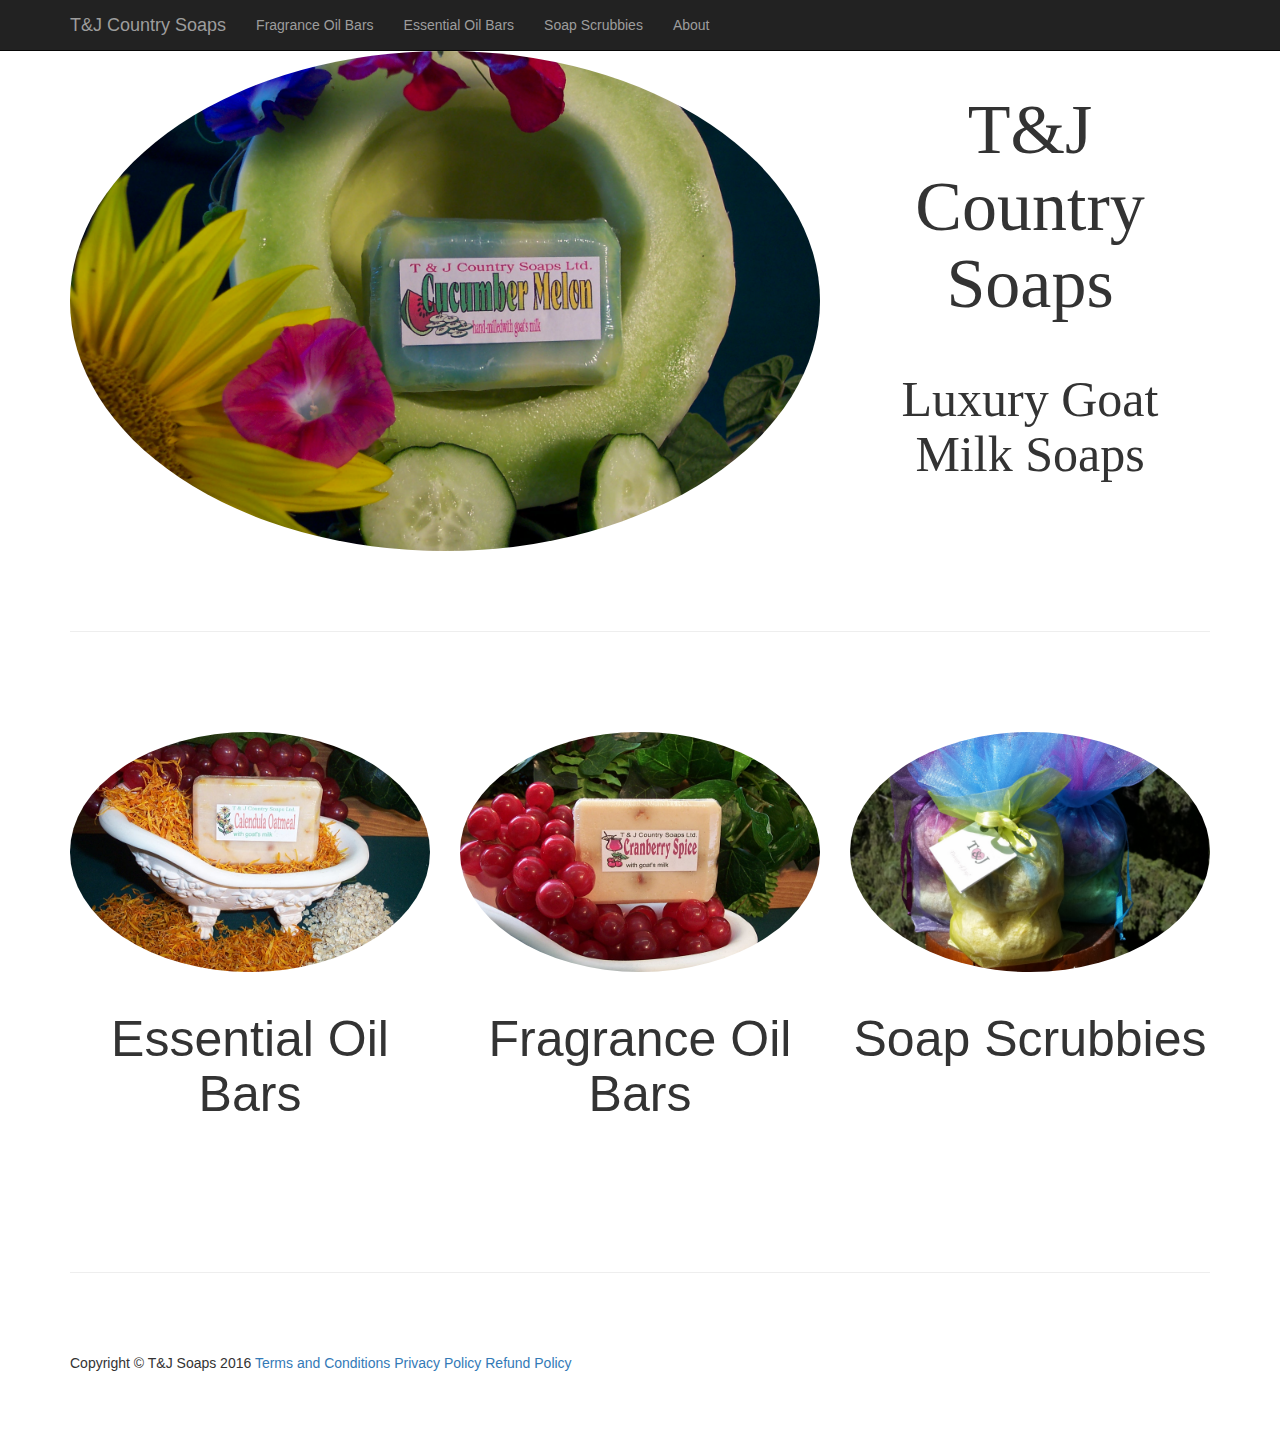
<file: index.html>
<!DOCTYPE html>
<html lang="en">
    <!-- 
        This page is modified from a template. Links to the LICENCE and README that came with the template:
        linkback: http://startbootstrap.com/template-overviews/one-page-wonder/
        Template LICENCE: tjsoaps.com/OnePageWonder/LICENSEforOnePageWonder
        Template README: tjsoaps.com/OnePageWonder/READMEforOnePageWonder.md
    -->
<head>

    
    <meta charset="utf-8">
    <meta http-equiv="X-UA-Compatible" content="IE=edge">
    <meta name="viewport" content="width=device-width, initial-scale=1">
    <meta name="description" content="A small business with that specializes in selling homemade, handcrafted goat's milk soap!">
    <meta name="author" content="T&J Country Soaps">
    <meta name="robots" content="index,follow">
    
    <title>T&amp;J Country Soaps</title>

    <!-- Bootstrap Core CSS -->
    <link href="css/bootstrap.min.css" rel="stylesheet">

    <!-- Custom CSS -->
    <link href="css/one-page-wonder.css" rel="stylesheet">

    <!-- HTML5 Shim and Respond.js IE8 support of HTML5 elements and media queries -->
    <!-- WARNING: Respond.js doesn't work if you view the page via file:// -->
    <!--[if lt IE 9]>
        <script src="https://oss.maxcdn.com/libs/html5shiv/3.7.0/html5shiv.js"></script>
        <script src="https://oss.maxcdn.com/libs/respond.js/1.4.2/respond.min.js"></script>
    <![endif]-->
    <style>
        .imageCenter
        {
            margin-left: auto;
            margin-right: auto;
        }
    </style>
</head>

<body>

    <!-- Navigation -->
    <nav class="navbar navbar-inverse navbar-fixed-top" role="navigation">
        <div class="container">
            <!-- Brand and toggle get grouped for better mobile display -->
            <div class="navbar-header">
                <button type="button" class="navbar-toggle" data-toggle="collapse" data-target="#bs-example-navbar-collapse-1">
                    <span class="sr-only">Toggle navigation</span>
                    <span class="icon-bar"></span>
                    <span class="icon-bar"></span>
                    <span class="icon-bar"></span>
                </button>
                <a class="navbar-brand" href=".">T&J Country Soaps</a>
            </div>
            <!-- Collect the nav links, forms, and other content for toggling -->
            <div class="collapse navbar-collapse" id="bs-example-navbar-collapse-1">
                <ul class="nav navbar-nav">

                    <li>
                        <a href="fragranceoilbars.html">Fragrance Oil Bars</a>
                    </li>
                    <li>
                        <a href="essentialoilbars.html">Essential Oil Bars</a>
                    </li>
                    <li>
                        <a href="scrubbies.html">Soap Scrubbies</a>
                    </li>
                    <li>
                        <a href="about.html">About</a>
                    </li>
                </ul>
            </div>
            <!-- /.navbar-collapse -->
        </div>
        <!-- /.container -->
    </nav>
    
    <!-- Full Width Image Header -->
    <header class="header-image">
        
    </header>
    
    


    <!-- Page Content -->
    <div class="container">

        <div class="row">
        <div class="col-md-4">
                
        </div>
        </div>
        
        <div class="row">
            <div class="col-md-8">
                <img class="img-circle featurette-image img-responsive pull-left mainScreen" src="img/CucumberMelon1.JPG">
            </div>
            
            <div class="col-md-4">
                <br>
                <h1 id="tjcountrysoapstitle" class="coolfont text-center featurette-heading">T&amp;J Country Soaps</h1>
                <br>
                <h2 id="thingsofjoytitle" class="coolfont text-center featurette-heading">
                Luxury Goat Milk Soaps</h2>
            </div>
            
        </div>
      

        <hr class="featurette-divider">

        <div class="row">
            <div class="col-md-4" id="essentialOilBars">
                <br>
                <img class="featurette-image img-circle img-responsive pull-center imageCenter" src="img/CalendulaOatmeal.jpg">
                <br>
                <h2 class="text-center featurette-heading bottom">Essential Oil Bars
                </h2><br><br><br>
            </div>
            
            <div class="col-md-4" id="fragranceOilBars">
                <br>
                <img class="featurette-image img-circle img-responsive pull-center imageCenter" src="img/CranberrySpice.jpg">
                <br>
                <h2 class="text-center featurette-heading bottom">Fragrance Oil Bars
                </h2><br><br><br>
            </div>
            
            <div class="col-md-4" id="soapScrubbies">
                <br>
                <img class="featurette-image img-circle img-responsive pull-center imageCenter" src="img/ScrubbiesChangeSize.jpg">
                <br>
                <h2 class="text-center featurette-heading bottom">Soap Scrubbies
                </h2><br><br><br>
            </div>
        </div>
        

        
        <hr class="featurette-divider">

        <!-- Footer -->
        <footer>
            <div class="row">
                <div class="col-lg-12">
                    <p>
                        Copyright &copy; T&ampJ Soaps 2016 
                        <a href="termsandconditions.html">Terms and Conditions</a> 
                        <a href="privacypolicy.html">Privacy Policy</a>
                        <a href="returnpolicy.html">Refund Policy</a>
                    </p> 
                </div>
            </div>
        </footer>


    </div>
    <!-- /.container -->

    <!-- jQuery -->
    <script src="js/jquery.js"></script>

    <!-- Bootstrap Core JavaScript -->
    <script src="js/bootstrap.min.js"></script>

    <script type="text/javascript">
        var isTouch;
        
        try
        {
            document.createEvent('TouchEvent');
            isTouch = true;
        } catch(err) {
            isTouch = false;
        }
            
        $(document).ready(function() {
            $('#soapScrubbies')
                .click(function() {
                    location.href='scrubbies.html';
                })
                .mouseover(function() {
                    if(!isTouch)
                        this.style.borderStyle = 'solid';
                })
                .mouseout(function() {
                    this.style.borderStyle = 'none';
                });
            $('#fragranceOilBars')
                .click(function() {
                    location.href='fragranceoilbars.html';
                })
                .mouseover(function() {
                    if(!isTouch)
                        this.style.borderStyle = 'solid';
                })
                .mouseout(function() {
                    this.style.borderStyle = 'none';
                });
            $('#essentialOilBars')
                .click(function() {
                    location.href='essentialoilbars.html';
                })
                .mouseover(function() {
                    if(!isTouch)
                        this.style.borderStyle = 'solid';
                })
                .mouseout(function() {
                    this.style.borderStyle = 'none';
                });
        });
        
    </script>
    
    <style>
        .mainScreen
        {
            //border-radius: 0px 0px 20px 20px;
        }
        .coolfont
        {
            font-family: monospace;
        }
        h1.coolfont
        {
            font-size: 70px;
        }
        #tjcountrysoapstitle
        {
            font-family: Consolas;
        }
        #thingsofjoytitle
        {
            font-family: Consolas;
        }
    </style>
</body>

</html>
</file>
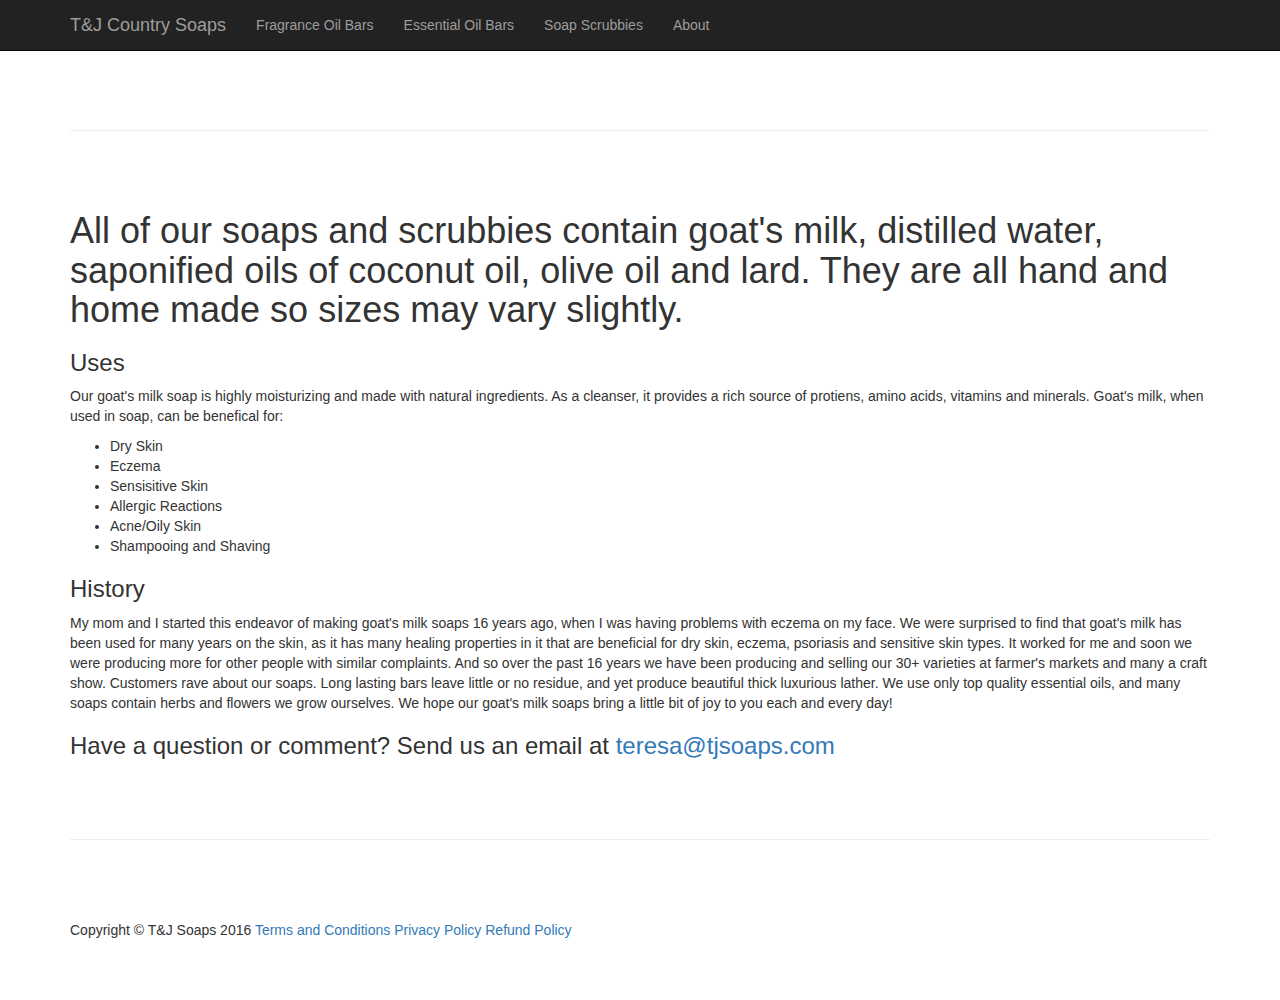
<file: about.html>
<!DOCTYPE html>
<html lang="en">
    <!-- 
        This page is modified from a template. Links to the LICENCE and README that came with the template:
        linkback: http://startbootstrap.com/template-overviews/one-page-wonder/
        Template LICENCE: tjsoaps.com/OnePageWonder/LICENSEforOnePageWonder
        Template README: tjsoaps.com/OnePageWonder/READMEforOnePageWonder.md
    -->
<head>

    <meta charset="utf-8">
    <meta http-equiv="X-UA-Compatible" content="IE=edge">
    <meta name="viewport" content="width=device-width, initial-scale=1">
    <meta name="description" content="A small business with that specializes in selling homemade, handcrafted goat's milk soap!">
    <meta name="author" content="T&J Country Soaps">
    <meta name="robots" content="index,follow">

    <title>T&ampJ Country Soaps</title>

    <!-- Bootstrap Core CSS -->
    <link href="css/bootstrap.min.css" rel="stylesheet">

    <!-- Custom CSS -->
    <link href="css/one-page-wonder.css" rel="stylesheet">

    <!-- HTML5 Shim and Respond.js IE8 support of HTML5 elements and media queries -->
    <!-- WARNING: Respond.js doesn't work if you view the page via file:// -->
    <!--[if lt IE 9]>
        <script src="https://oss.maxcdn.com/libs/html5shiv/3.7.0/html5shiv.js"></script>
        <script src="https://oss.maxcdn.com/libs/respond.js/1.4.2/respond.min.js"></script>
    <![endif]-->

</head>

<body>

    <!-- Navigation -->
    <nav class="navbar navbar-inverse navbar-fixed-top" role="navigation">
        <div class="container">
            <!-- Brand and toggle get grouped for better mobile display -->
            <div class="navbar-header">
                <button type="button" class="navbar-toggle" data-toggle="collapse" data-target="#bs-example-navbar-collapse-1">
                    <span class="sr-only">Toggle navigation</span>
                    <span class="icon-bar"></span>
                    <span class="icon-bar"></span>
                    <span class="icon-bar"></span>
                </button>
                <a class="navbar-brand" href=".">T&J Country Soaps</a>
            </div>
            <!-- Collect the nav links, forms, and other content for toggling -->
            <div class="collapse navbar-collapse" id="bs-example-navbar-collapse-1">
                <ul class="nav navbar-nav">

                    <li>
                        <a href="fragranceoilbars.html">Fragrance Oil Bars</a>
                    </li>
                    <li>
                        <a href="essentialoilbars.html">Essential Oil Bars</a>
                    </li>
                    <li>
                        <a href="scrubbies.html">Soap Scrubbies</a>
                    </li>
                    <li>
                        <a href="about.html">About</a>
                    </li>
                </ul>
            </div>
            <!-- /.navbar-collapse -->
        </div>
        <!-- /.container -->
    </nav>
    

    <!-- Page Content -->
    <div class="container">

        
        <hr class="featurette-divider">
        <h1>All of our soaps and scrubbies contain goat's milk, distilled water, saponified oils of coconut oil, olive oil and lard. They are all hand and home made so sizes may vary slightly.</h1><p></p>
        
        <h3>Uses</h3>
        <p>Our goat's milk soap is highly moisturizing and made with natural ingredients. As a cleanser, it provides a rich source of protiens, amino acids, vitamins and minerals. Goat's milk, when used in soap, can be benefical for:</p>
            <ul>
                <li>Dry Skin</li>
                <li>Eczema</li>
                <li>Sensisitive Skin</li>
                <li>Allergic Reactions</li>
                <li>Acne/Oily Skin</li>
                <li>Shampooing and Shaving</li>
            </ul>
        <h3>History</h3>
        <p>
            My mom and I started this endeavor of making goat's milk soaps 16 years ago, when I was having problems with eczema on my face. We were surprised to find that goat's milk has been used for many years on the skin, as it has many healing properties in it that are  beneficial for dry skin, eczema, psoriasis and sensitive skin types. It worked for me and soon we were producing more for other people with similar complaints. And so over the past 16 years we have been producing and selling our 30+ varieties at farmer's markets and many a craft show. Customers rave about our soaps. Long lasting bars leave little or no residue, and yet produce beautiful thick luxurious lather. We use only top quality essential oils, and many soaps contain herbs and flowers we grow ourselves. We hope our goat's milk soaps bring a little bit of joy to you each and every day!
        </p>
        
        <h3>Have a question or comment? Send us an email at <a href="mailto:teresa@tjsoaps.com">teresa@tjsoaps.com</a></h3>

        <hr class="featurette-divider">

        <!-- Footer -->
        <footer>
            <div class="row">
                <div class="col-lg-12">
                    <p>
                        Copyright &copy; T&ampJ Soaps 2016 
                        <a href="termsandconditions.html">Terms and Conditions</a> 
                        <a href="privacypolicy.html">Privacy Policy</a>
                        <a href="returnpolicy.html">Refund Policy</a>
                    </p> 
                </div>
            </div>
        </footer>


    </div>
    <!-- /.container -->

    <!-- jQuery -->
    <script src="js/jquery.js"></script>

    <!-- Bootstrap Core JavaScript -->
    <script src="js/bootstrap.min.js"></script>

</body>

</html>
</file>
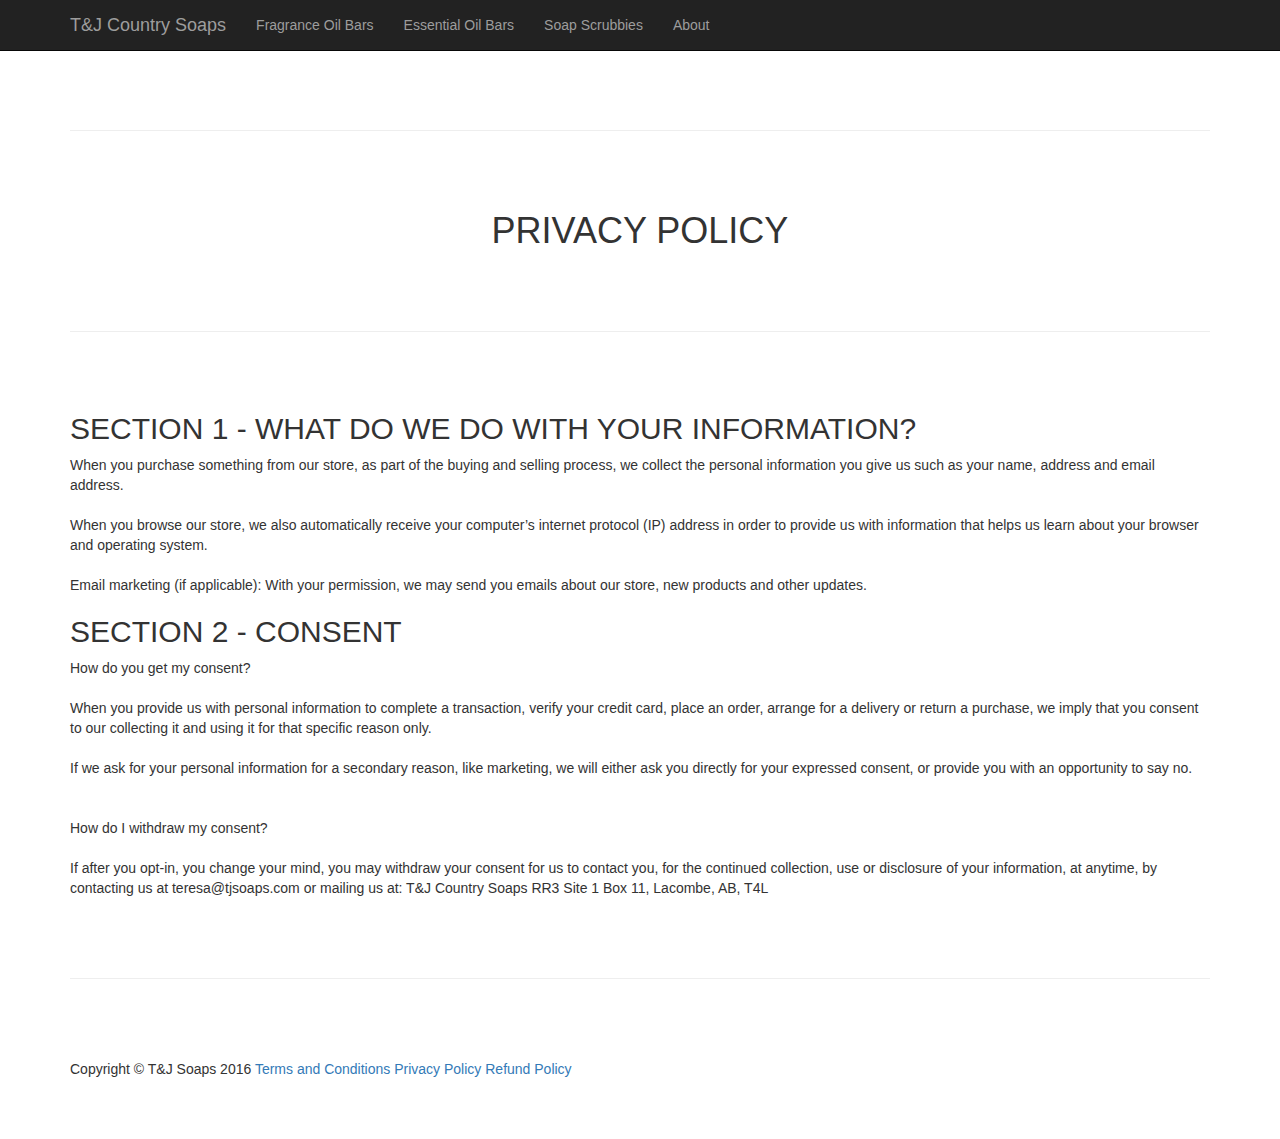
<file: privacypolicy.html>
<!DOCTYPE html>
<html lang="en">
    <!-- 
        This page is modified from a template. Links to the LICENCE and README that came with the template:
        linkback: http://startbootstrap.com/template-overviews/one-page-wonder/
        Template LICENCE: tjsoaps.com/OnePageWonder/LICENSEforOnePageWonder
        Template README: tjsoaps.com/OnePageWonder/READMEforOnePageWonder.md
    -->
<head>

    
    <meta charset="utf-8">
    <meta http-equiv="X-UA-Compatible" content="IE=edge">
    <meta name="viewport" content="width=device-width, initial-scale=1">
    <meta name="description" content="A small business with that specializes in selling homemade, handcrafted goat's milk soap!">
    <meta name="author" content="T&J Country Soaps">
    <meta name="robots" content="index,follow">

    <title>T&amp;J Country Soaps</title>

    <!-- Bootstrap Core CSS -->
    <link href="css/bootstrap.min.css" rel="stylesheet">

    <!-- Custom CSS -->
    <link href="css/one-page-wonder.css" rel="stylesheet">

    <!-- HTML5 Shim and Respond.js IE8 support of HTML5 elements and media queries -->
    <!-- WARNING: Respond.js doesn't work if you view the page via file:// -->
    <!--[if lt IE 9]>
        <script src="https://oss.maxcdn.com/libs/html5shiv/3.7.0/html5shiv.js"></script>
        <script src="https://oss.maxcdn.com/libs/respond.js/1.4.2/respond.min.js"></script>
    <![endif]-->
    <style>
        .imageCenter
        {
            margin-left: auto;
            margin-right: auto;
        }
    </style>
</head>

<body>

    <!-- Navigation -->
    <nav class="navbar navbar-inverse navbar-fixed-top" role="navigation">
        <div class="container">
            <!-- Brand and toggle get grouped for better mobile display -->
            <div class="navbar-header">
                <button type="button" class="navbar-toggle" data-toggle="collapse" data-target="#bs-example-navbar-collapse-1">
                    <span class="sr-only">Toggle navigation</span>
                    <span class="icon-bar"></span>
                    <span class="icon-bar"></span>
                    <span class="icon-bar"></span>
                </button>
                <a class="navbar-brand" href=".">T&J Country Soaps</a>
            </div>
            <!-- Collect the nav links, forms, and other content for toggling -->
            <div class="collapse navbar-collapse" id="bs-example-navbar-collapse-1">
                <ul class="nav navbar-nav">

                    <li>
                        <a href="fragranceoilbars.html">Fragrance Oil Bars</a>
                    </li>
                    <li>
                        <a href="essentialoilbars.html">Essential Oil Bars</a>
                    </li>
                    <li>
                        <a href="scrubbies.html">Soap Scrubbies</a>
                    </li>
                    <li>
                        <a href="about.html">About</a>
                    </li>
                </ul>
            </div>
            <!-- /.navbar-collapse -->
        </div>
        <!-- /.container -->
    </nav>
    
    
    <!-- Page Content -->
    <div class="container">
        <hr class="featurette-divider">
        <h1 class="text-center">PRIVACY POLICY</h1>

        <hr class="featurette-divider">
        <h2>SECTION 1 - WHAT DO WE DO WITH YOUR INFORMATION?</h2>
        When you purchase something from our store, as part of the buying and selling process, we collect the personal information you give us such as your name, address and email address.
        <br>
        <br>When you browse our store, we also automatically receive your computer’s internet protocol (IP) address in order to provide us with information that helps us learn about your browser and operating system.
        <br>
        <br>Email marketing (if applicable): With your permission, we may send you emails about our store, new products and other updates.
        <br>
        <h2>SECTION 2 - CONSENT</h2>
        How do you get my consent?
        <br>
        <br>When you provide us with personal information to complete a transaction, verify your credit card, place an order, arrange for a delivery or return a purchase, we imply that you consent to our collecting it and using it for that specific reason only.
        <br>
        <br>If we ask for your personal information for a secondary reason, like marketing, we will either ask you directly for your expressed consent, or provide you with an opportunity to say no.
        <br>
        <br>
        <br>How do I withdraw my consent?
        <br>
        <br>If after you opt-in, you change your mind, you may withdraw your consent for us to contact you, for the continued collection, use or disclosure of your information, at anytime, by contacting us at teresa@tjsoaps.com or mailing us at: T&J Country Soaps RR3 Site 1 Box 11, Lacombe, AB, T4L

        <hr class="featurette-divider">

        <!-- Footer -->
        <footer>
            <div class="row">
                <div class="col-lg-12">
                    <p>
                        Copyright &copy; T&ampJ Soaps 2016 
                        <a href="termsandconditions.html">Terms and Conditions</a> 
                        <a href="privacypolicy.html">Privacy Policy</a>
                        <a href="returnpolicy.html">Refund Policy</a>
                    </p> 
                </div>
            </div>
        </footer>


    </div>
    <!-- /.container -->
        
</body>

</html>
</file>
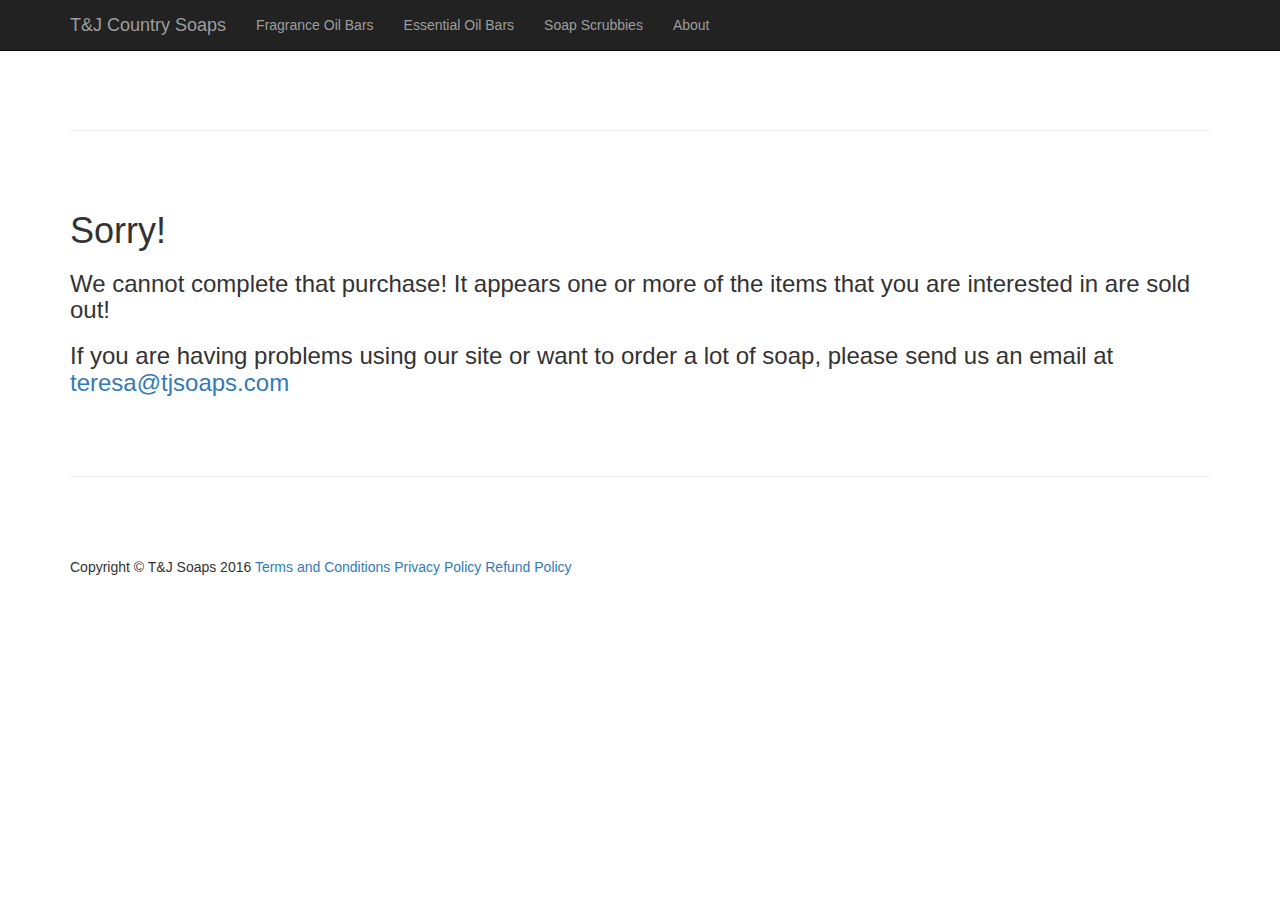
<file: sorry.html>
<!DOCTYPE html>
<html lang="en">
    <!-- 
        This page is modified from a template. Links to the LICENCE and README that came with the template:
        linkback: http://startbootstrap.com/template-overviews/one-page-wonder/
        Template LICENCE: tjsoaps.com/OnePageWonder/LICENSEforOnePageWonder
        Template README: tjsoaps.com/OnePageWonder/READMEforOnePageWonder.md
    -->
<head>

    <meta charset="utf-8">
    <meta http-equiv="X-UA-Compatible" content="IE=edge">
    <meta name="viewport" content="width=device-width, initial-scale=1">
    <meta name="description" content="A small business with that specializes in selling homemade, handcrafted goat's milk soap!">
    <meta name="author" content="T&J Country Soaps">
    <meta name="robots" content="index,follow">

    <title>T&ampJ Country Soaps</title>

    <!-- Bootstrap Core CSS -->
    <link href="css/bootstrap.min.css" rel="stylesheet">

    <!-- Custom CSS -->
    <link href="css/one-page-wonder.css" rel="stylesheet">

    <!-- HTML5 Shim and Respond.js IE8 support of HTML5 elements and media queries -->
    <!-- WARNING: Respond.js doesn't work if you view the page via file:// -->
    <!--[if lt IE 9]>
        <script src="https://oss.maxcdn.com/libs/html5shiv/3.7.0/html5shiv.js"></script>
        <script src="https://oss.maxcdn.com/libs/respond.js/1.4.2/respond.min.js"></script>
    <![endif]-->

</head>

<body>

    <!-- Navigation -->
    <nav class="navbar navbar-inverse navbar-fixed-top" role="navigation">
        <div class="container">
            <!-- Brand and toggle get grouped for better mobile display -->
            <div class="navbar-header">
                <button type="button" class="navbar-toggle" data-toggle="collapse" data-target="#bs-example-navbar-collapse-1">
                    <span class="sr-only">Toggle navigation</span>
                    <span class="icon-bar"></span>
                    <span class="icon-bar"></span>
                    <span class="icon-bar"></span>
                </button>
                <a class="navbar-brand" href=".">T&J Country Soaps</a>
            </div>
            <!-- Collect the nav links, forms, and other content for toggling -->
            <div class="collapse navbar-collapse" id="bs-example-navbar-collapse-1">
                <ul class="nav navbar-nav">

                    <li>
                        <a href="fragranceoilbars.html">Fragrance Oil Bars</a>
                    </li>
                    <li>
                        <a href="essentialoilbars.html">Essential Oil Bars</a>
                    </li>
                    <li>
                        <a href="scrubbies.html">Soap Scrubbies</a>
                    </li>
                    <li>
                        <a href="about.html">About</a>
                    </li>
                </ul>
            </div>
            <!-- /.navbar-collapse -->
        </div>
        <!-- /.container -->
    </nav>
    

    <!-- Page Content -->
    <div class="container">

        
        <hr class="featurette-divider">
        <h1>Sorry!</h1>
        <h3>We cannot complete that purchase! It appears one or more of the items that you are interested in are sold out!</h3>

        <h3>If you are having problems using our site or want to order a lot of soap, please send us an email at <a href="mailto:teresa@tjsoaps.com">teresa@tjsoaps.com</a></h3>

        <hr class="featurette-divider">

        <!-- Footer -->
        <footer>
            <div class="row">
                <div class="col-lg-12">
                    <p>
                        Copyright &copy; T&ampJ Soaps 2016 
                        <a href="termsandconditions.html">Terms and Conditions</a> 
                        <a href="privacypolicy.html">Privacy Policy</a>
                        <a href="returnpolicy.html">Refund Policy</a>
                    </p> 
                </div>
            </div>
        </footer>

    </div>
    <!-- /.container -->

    <!-- jQuery -->
    <script src="js/jquery.js"></script>

    <!-- Bootstrap Core JavaScript -->
    <script src="js/bootstrap.min.js"></script>

</body>

</html>
</file>
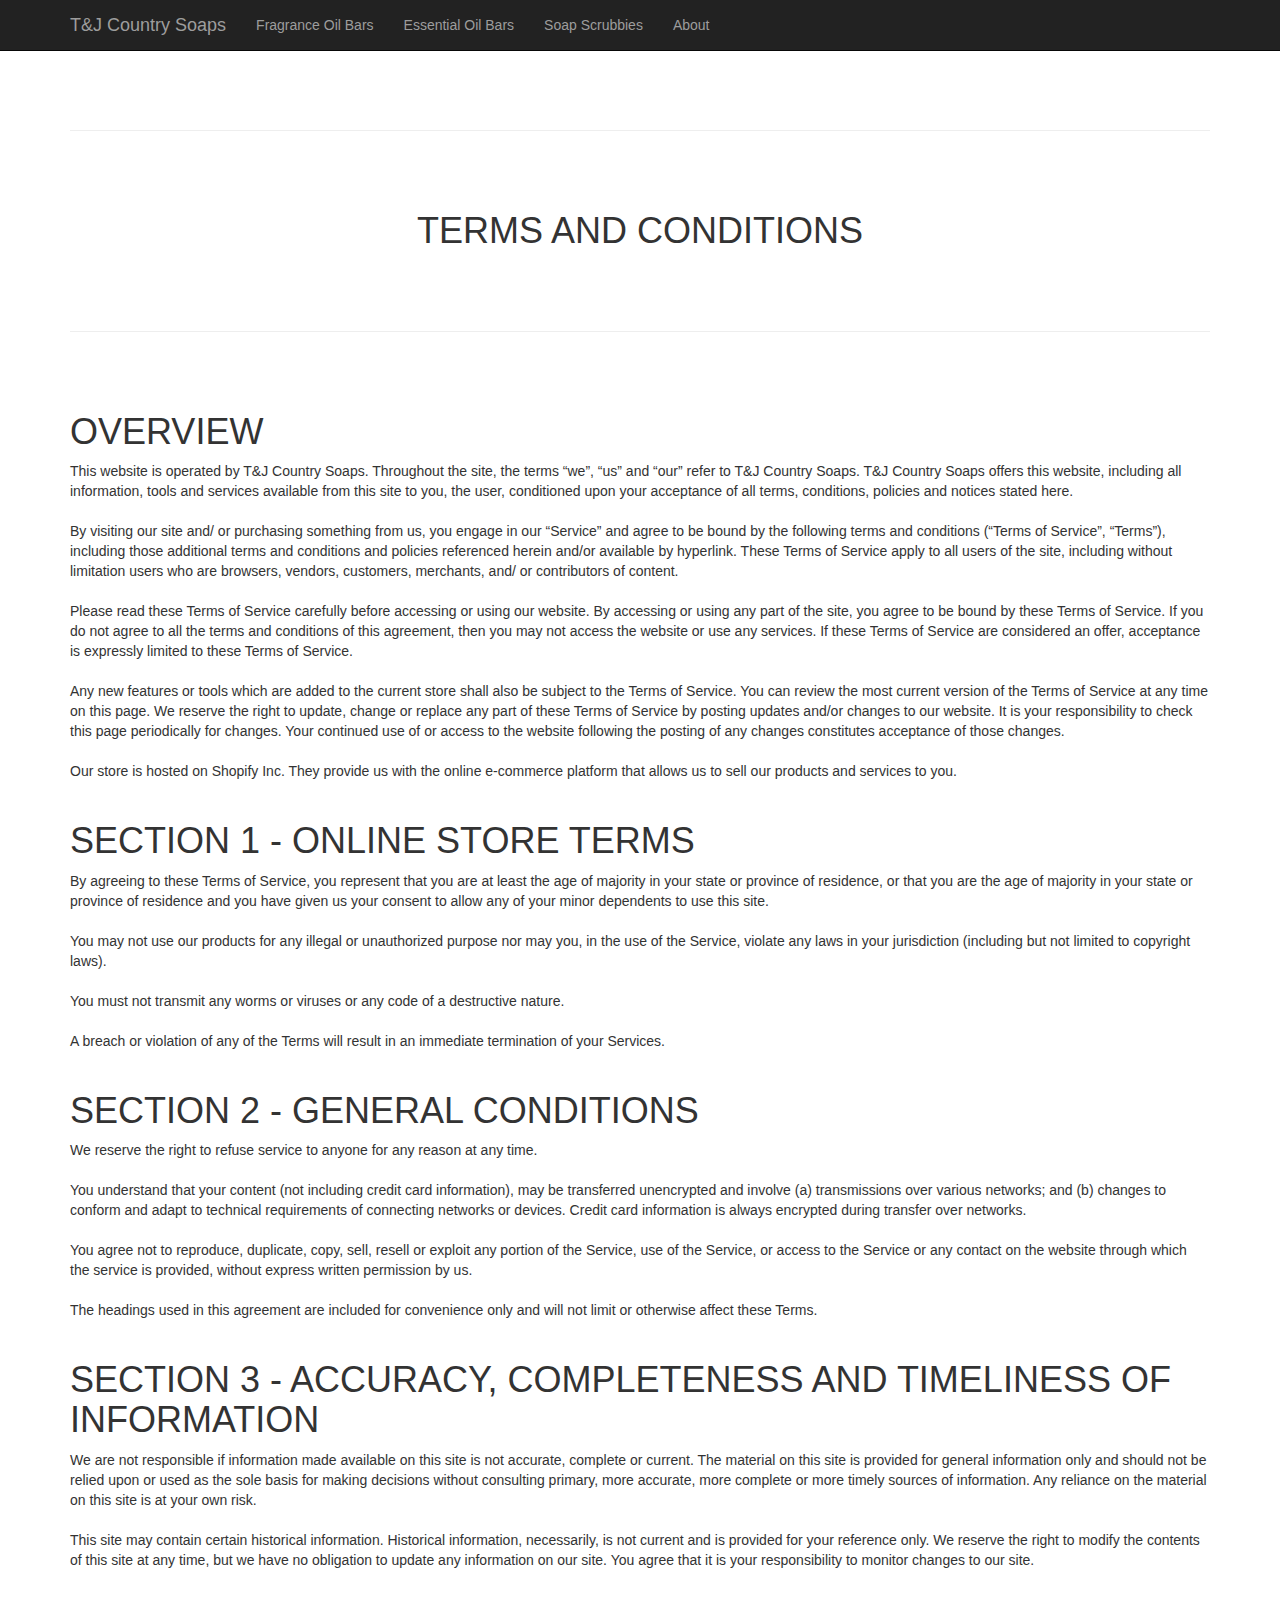
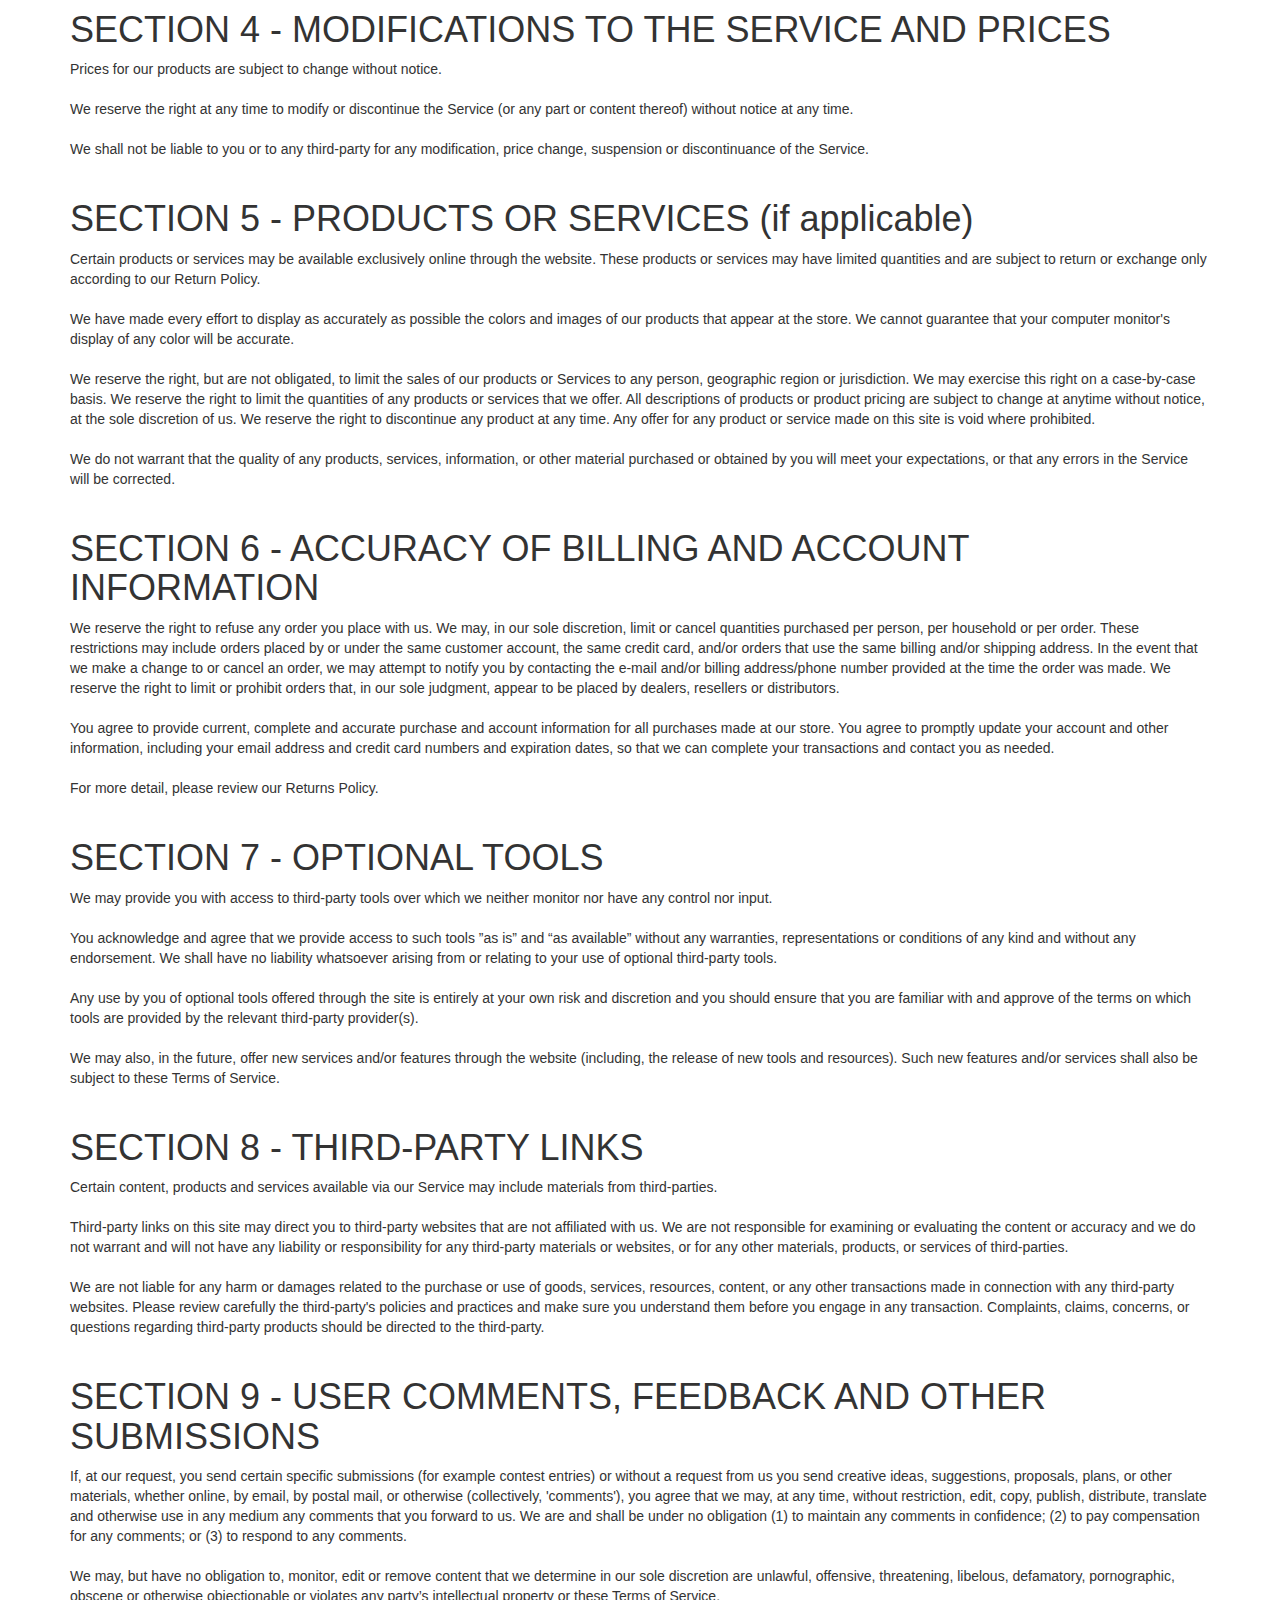
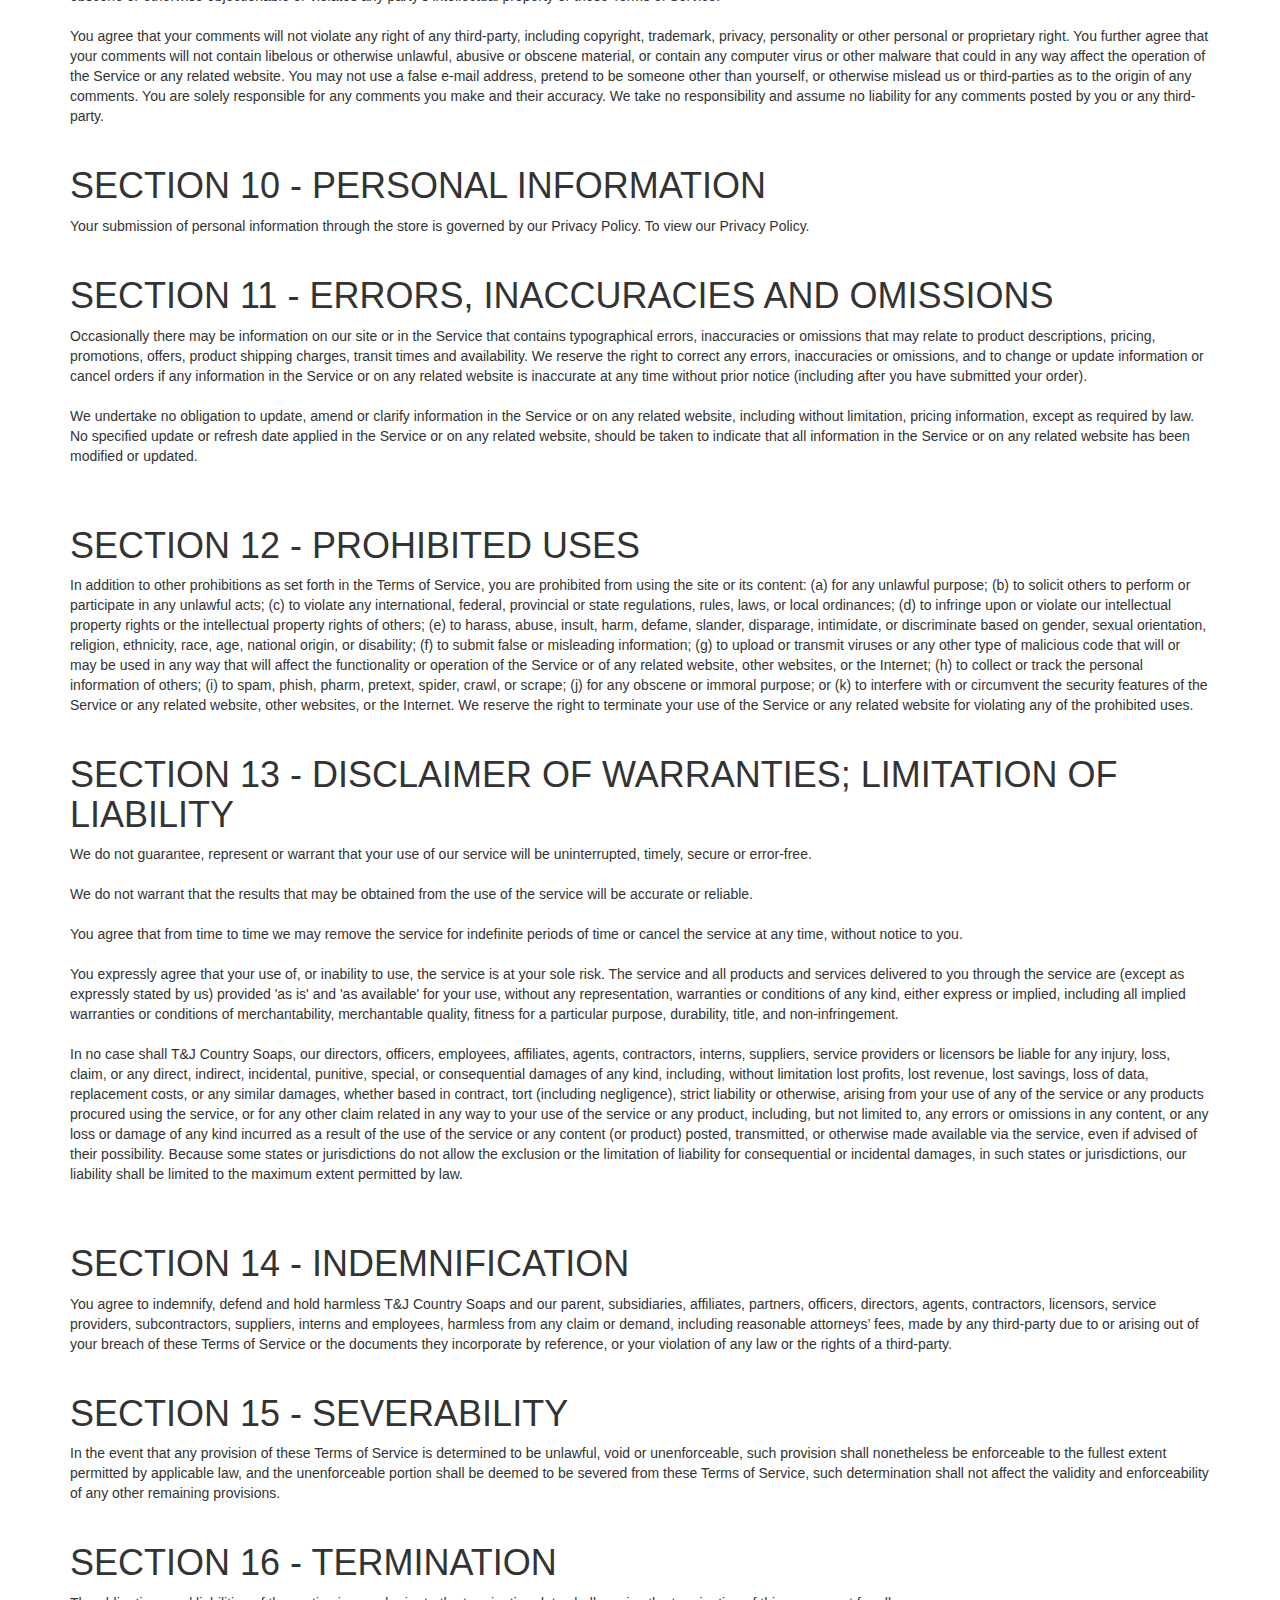
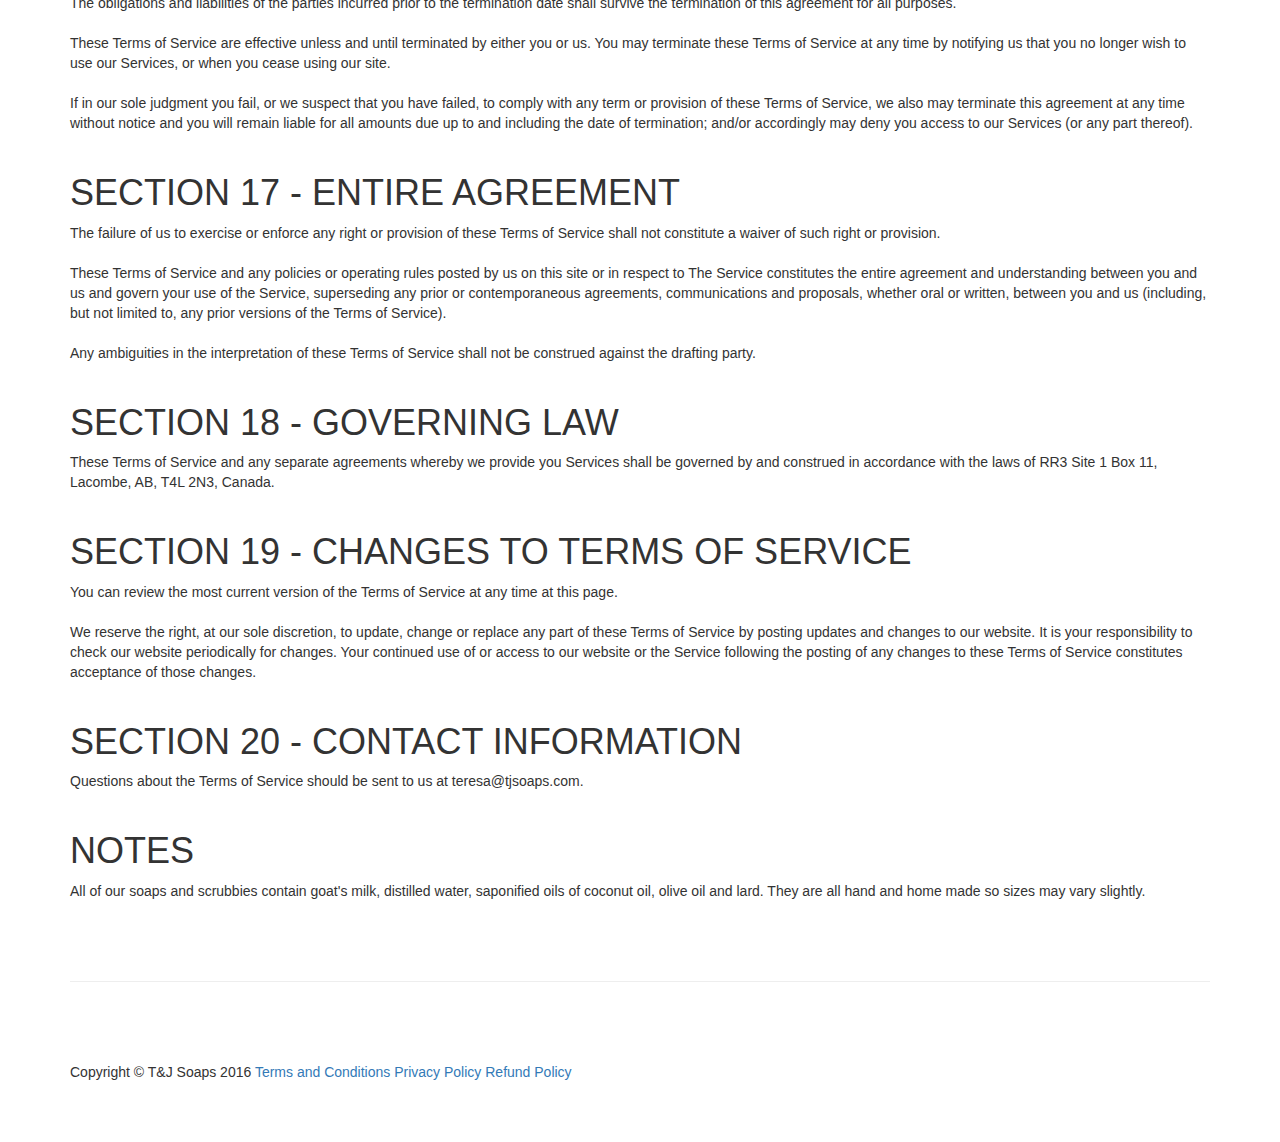
<file: termsandconditions.html>
<!DOCTYPE html>
<html lang="en">
    <!-- 
        This page is modified from a template. Links to the LICENCE and README that came with the template:
        linkback: http://startbootstrap.com/template-overviews/one-page-wonder/
        Template LICENCE: tjsoaps.com/OnePageWonder/LICENSEforOnePageWonder
        Template README: tjsoaps.com/OnePageWonder/READMEforOnePageWonder.md
    -->
<head>

    
    <meta charset="utf-8">
    <meta http-equiv="X-UA-Compatible" content="IE=edge">
    <meta name="viewport" content="width=device-width, initial-scale=1">
    <meta name="description" content="A small business with that specializes in selling homemade, handcrafted goat's milk soap!">
    <meta name="author" content="T&J Country Soaps">
    <meta name="robots" content="index,follow">
    

    <title>T&amp;J Country Soaps</title>

    <!-- Bootstrap Core CSS -->
    <link href="css/bootstrap.min.css" rel="stylesheet">

    <!-- Custom CSS -->
    <link href="css/one-page-wonder.css" rel="stylesheet">

    <!-- HTML5 Shim and Respond.js IE8 support of HTML5 elements and media queries -->
    <!-- WARNING: Respond.js doesn't work if you view the page via file:// -->
    <!--[if lt IE 9]>
        <script src="https://oss.maxcdn.com/libs/html5shiv/3.7.0/html5shiv.js"></script>
        <script src="https://oss.maxcdn.com/libs/respond.js/1.4.2/respond.min.js"></script>
    <![endif]-->
    <style>
        .imageCenter
        {
            margin-left: auto;
            margin-right: auto;
        }
    </style>
</head>

<body>

    <!-- Navigation -->
    <nav class="navbar navbar-inverse navbar-fixed-top" role="navigation">
        <div class="container">
            <!-- Brand and toggle get grouped for better mobile display -->
            <div class="navbar-header">
                <button type="button" class="navbar-toggle" data-toggle="collapse" data-target="#bs-example-navbar-collapse-1">
                    <span class="sr-only">Toggle navigation</span>
                    <span class="icon-bar"></span>
                    <span class="icon-bar"></span>
                    <span class="icon-bar"></span>
                </button>
                <a class="navbar-brand" href=".">T&J Country Soaps</a>
            </div>
            <!-- Collect the nav links, forms, and other content for toggling -->
            <div class="collapse navbar-collapse" id="bs-example-navbar-collapse-1">
                <ul class="nav navbar-nav">

                    <li>
                        <a href="fragranceoilbars.html">Fragrance Oil Bars</a>
                    </li>
                    <li>
                        <a href="essentialoilbars.html">Essential Oil Bars</a>
                    </li>
                    <li>
                        <a href="scrubbies.html">Soap Scrubbies</a>
                    </li>
                    <li>
                        <a href="about.html">About</a>
                    </li>
                </ul>
            </div>
            <!-- /.navbar-collapse -->
        </div>
        <!-- /.container -->
    </nav>
    
    
     <!-- Page Content -->
    <div class="container">
        <hr class="featurette-divider">
        <h1 class="text-center">TERMS AND CONDITIONS</h1>

        <hr class="featurette-divider">
        <h1>OVERVIEW</h1>
        This website is operated by T&amp;J Country Soaps. Throughout the site, the terms “we”, “us” and “our” refer to T&amp;J Country Soaps. T&amp;J Country Soaps offers this website, including all information, tools and services available from this site to you, the user, conditioned upon your acceptance of all terms, conditions, policies and notices stated here.
        <br>
        <br>By visiting our site and/ or purchasing something from us, you engage in our “Service” and agree to be bound by the following terms and conditions (“Terms of Service”, “Terms”), including those additional terms and conditions and policies referenced herein and/or available by hyperlink. These Terms of Service apply  to all users of the site, including without limitation users who are browsers, vendors, customers, merchants, and/ or contributors of content.
        <br>
        <br>Please read these Terms of Service carefully before accessing or using our website. By accessing or using any part of the site, you agree to be bound by these Terms of Service. If you do not agree to all the terms and conditions of this agreement, then you may not access the website or use any services. If these Terms of Service are considered an offer, acceptance is expressly limited to these Terms of Service.
        <br>
        <br>Any new features or tools which are added to the current store shall also be subject to the Terms of Service. You can review the most current version of the Terms of Service at any time on this page. We reserve the right to update, change or replace any part of these Terms of Service by posting updates and/or changes to our website. It is your responsibility to check this page periodically for changes. Your continued use of or access to the website following the posting of any changes constitutes acceptance of those changes.
        <br>
        <br>Our store is hosted on Shopify Inc. They provide us with the online e-commerce platform that allows us to sell our products and services to you.
        <br>
        <br>
        <h1>SECTION 1 - ONLINE STORE TERMS</h1>
        By agreeing to these Terms of Service, you represent that you are at least the age of majority in your state or province of residence, or that you are the age of majority in your state or province of residence and you have given us your consent to allow any of your minor dependents to use this site.
        <br>
        <br>You may not use our products for any illegal or unauthorized purpose nor may you, in the use of the Service, violate any laws in your jurisdiction (including but not limited to copyright laws).
        <br>
        <br>You must not transmit any worms or viruses or any code of a destructive nature.
        <br>
        <br>A breach or violation of any of the Terms will result in an immediate termination of your Services.
        <br>
        <br>
        <h1>SECTION 2 - GENERAL CONDITIONS</h1>
        We reserve the right to refuse service to anyone for any reason at any time.
        <br>
        <br>You understand that your content (not including credit card information), may be transferred unencrypted and involve (a) transmissions over various networks; and (b) changes to conform and adapt to technical requirements of connecting networks or devices. Credit card information is always encrypted during transfer over networks.
        <br>
        <br>You agree not to reproduce, duplicate, copy, sell, resell or exploit any portion of the Service, use of the Service, or access to the Service or any contact on the website through which the service is provided, without express written permission by us.
        <br>
        <br>The headings used in this agreement are included for convenience only and will not limit or otherwise affect these Terms.
        <br>
        <br>
        <h1>SECTION 3 - ACCURACY, COMPLETENESS AND TIMELINESS OF INFORMATION</h1>
        We are not responsible if information made available on this site is not accurate, complete or current. The material on this site is provided for general information only and should not be relied upon or used as the sole basis for making decisions without consulting primary, more accurate, more complete or more timely sources of information. Any reliance on the material on this site is at your own risk.
        <br>
        <br>This site may contain certain historical information. Historical information, necessarily, is not current and is provided for your reference only. We reserve the right to modify the contents of this site at any time, but we have no obligation to update any information on our site. You agree that it is your responsibility to monitor changes to our site.
        <br>
        <br>
        <h1>SECTION 4 - MODIFICATIONS TO THE SERVICE AND PRICES</h1>
        Prices for our products are subject to change without notice.
        <br>
        <br>We reserve the right at any time to modify or discontinue the Service (or any part or content thereof) without notice at any time.
        <br>
        <br>We shall not be liable to you or to any third-party for any modification, price change, suspension or discontinuance of the Service.
        <br>
        <br>
        <h1>SECTION 5 - PRODUCTS OR SERVICES (if applicable)</h1>
        Certain products or services may be available exclusively online through the website. These products or services may have limited quantities and are subject to return or exchange only according to our Return Policy.
        <br>
        <br>We have made every effort to display as accurately as possible the colors and images of our products that appear at the store. We cannot guarantee that your computer monitor's display of any color will be accurate.
        <br>
        <br>We reserve the right, but are not obligated, to limit the sales of our products or Services to any person, geographic region or jurisdiction. We may exercise this right on a case-by-case basis. We reserve the right to limit the quantities of any products or services that we offer. All descriptions of products or product pricing are subject to change at anytime without notice, at the sole discretion of us. We reserve the right to discontinue any product at any time. Any offer for any product or service made on this site is void where prohibited.
        <br>
        <br>We do not warrant that the quality of any products, services, information, or other material purchased or obtained by you will meet your expectations, or that any errors in the Service will be corrected.
        <br>
        <br>
        <h1>SECTION 6 - ACCURACY OF BILLING AND ACCOUNT INFORMATION</h1>
        We reserve the right to refuse any order you place with us. We may, in our sole discretion, limit or cancel quantities purchased per person, per household or per order. These restrictions may include orders placed by or under the same customer account, the same credit card, and/or orders that use the same billing and/or shipping address. In the event that we make a change to or cancel an order, we may attempt to notify you by contacting the e-mail and/or billing address/phone number provided at the time the order was made. We reserve the right to limit or prohibit orders that, in our sole judgment, appear to be placed by dealers, resellers or distributors.
        <br>
        <br>You agree to provide current, complete and accurate purchase and account information for all purchases made at our store. You agree to promptly update your account and other information, including your email address and credit card numbers and expiration dates, so that we can complete your transactions and contact you as needed.
        <br>
        <br>For more detail, please review our Returns Policy.
        <br>
        <br>
        <h1>SECTION 7 - OPTIONAL TOOLS</h1>
        We may provide you with access to third-party tools over which we neither monitor nor have any control nor input.
        <br>
        <br>You acknowledge and agree that we provide access to such tools ”as is” and “as available” without any warranties, representations or conditions of any kind and without any endorsement. We shall have no liability whatsoever arising from or relating to your use of optional third-party tools.
        <br>
        <br>Any use by you of optional tools offered through the site is entirely at your own risk and discretion and you should ensure that you are familiar with and approve of the terms on which tools are provided by the relevant third-party provider(s).
        <br>
        <br>We may also, in the future, offer new services and/or features through the website (including, the release of new tools and resources). Such new features and/or services shall also be subject to these Terms of Service.
        <br>
        <br>
        <h1>SECTION 8 - THIRD-PARTY LINKS</h1>
        Certain content, products and services available via our Service may include materials from third-parties.
        <br>
        <br>Third-party links on this site may direct you to third-party websites that are not affiliated with us. We are not responsible for examining or evaluating the content or accuracy and we do not warrant and will not have any liability or responsibility for any third-party materials or websites, or for any other materials, products, or services of third-parties.
        <br>
        <br>We are not liable for any harm or damages related to the purchase or use of goods, services, resources, content, or any other transactions made in connection with any third-party websites. Please review carefully the third-party's policies and practices and make sure you understand them before you engage in any transaction. Complaints, claims, concerns, or questions regarding third-party products should be directed to the third-party.
        <br>
        <br>
        <h1>SECTION 9 - USER COMMENTS, FEEDBACK AND OTHER SUBMISSIONS</h1>
        If, at our request, you send certain specific submissions (for example contest entries) or without a request from us you send creative ideas, suggestions, proposals, plans, or other materials, whether online, by email, by postal mail, or otherwise (collectively, 'comments'), you agree that we may, at any time, without restriction, edit, copy, publish, distribute, translate and otherwise use in any medium any comments that you forward to us. We are and shall be under no obligation (1) to maintain any comments in confidence; (2) to pay compensation for any comments; or (3) to respond to any comments.
        <br>
        <br>We may, but have no obligation to, monitor, edit or remove content that we determine in our sole discretion are unlawful, offensive, threatening, libelous, defamatory, pornographic, obscene or otherwise objectionable or violates any party’s intellectual property or these Terms of Service.
        <br>
        <br>You agree that your comments will not violate any right of any third-party, including copyright, trademark, privacy, personality or other personal or proprietary right. You further agree that your comments will not contain libelous or otherwise unlawful, abusive or obscene material, or contain any computer virus or other malware that could in any way affect the operation of the Service or any related website. You may not use a false e-mail address, pretend to be someone other than yourself, or otherwise mislead us or third-parties as to the origin of any comments. You are solely responsible for any comments you make and their accuracy. We take no responsibility and assume no liability for any comments posted by you or any third-party.
        <br>
        <br>
        <h1>SECTION 10 - PERSONAL INFORMATION</h1>
        Your submission of personal information through the store is governed by our Privacy Policy. To view our Privacy Policy.
        <br>
        <br>
        <h1>SECTION 11 - ERRORS, INACCURACIES AND OMISSIONS</h1>
        Occasionally there may be information on our site or in the Service that contains typographical errors, inaccuracies or omissions that may relate to product descriptions, pricing, promotions, offers, product shipping charges, transit times and availability. We reserve the right to correct any errors, inaccuracies or omissions, and to change or update information or cancel orders if any information in the Service or on any related website is inaccurate at any time without prior notice (including after you have submitted your order).
        <br>
        <br>We undertake no obligation to update, amend or clarify information in the Service or on any related website, including without limitation, pricing information, except as required by law. No specified update or refresh date applied in the Service or on any related website, should be taken to indicate that all information in the Service or on any related website has been modified or updated.
        <br>
        <br>
        <br>
        <h1>SECTION 12 - PROHIBITED USES</h1>
        In addition to other prohibitions as set forth in the Terms of Service, you are prohibited from using the site or its content: (a) for any unlawful purpose; (b) to solicit others to perform or participate in any unlawful acts; (c) to violate any international, federal, provincial or state regulations, rules, laws, or local ordinances; (d) to infringe upon or violate our intellectual property rights or the intellectual property rights of others; (e) to harass, abuse, insult, harm, defame, slander, disparage, intimidate, or discriminate based on gender, sexual orientation, religion, ethnicity, race, age, national origin, or disability; (f) to submit false or misleading information; (g) to upload or transmit viruses or any other type of malicious code that will or may be used in any way that will affect the functionality or operation of the Service or of any related website, other websites, or the Internet; (h) to collect or track the personal information of others; (i) to spam, phish, pharm, pretext, spider, crawl, or scrape; (j) for any obscene or immoral purpose; or (k) to interfere with or circumvent the security features of the Service or any related website, other websites, or the Internet. We reserve the right to terminate your use of the Service or any related website for violating any of the prohibited uses.
        <br>
        <br>
        <h1>SECTION 13 - DISCLAIMER OF WARRANTIES; LIMITATION OF LIABILITY</h1>
        We do not guarantee, represent or warrant that your use of our service will be uninterrupted, timely, secure or error-free.
        <br>
        <br>We do not warrant that the results that may be obtained from the use of the service will be accurate or reliable.
        <br>
        <br>You agree that from time to time we may remove the service for indefinite periods of time or cancel the service at any time, without notice to you.
        <br>
        <br>You expressly agree that your use of, or inability to use, the service is at your sole risk. The service and all products and services delivered to you through the service are (except as expressly stated by us) provided 'as is' and 'as available' for your use, without any representation, warranties or conditions of any kind, either express or implied, including all implied warranties or conditions of merchantability, merchantable quality, fitness for a particular purpose, durability, title, and non-infringement.
        <br>
        <br>In no case shall T&amp;J Country Soaps, our directors, officers, employees, affiliates, agents, contractors, interns, suppliers, service providers or licensors be liable for any injury, loss, claim, or any direct, indirect, incidental, punitive, special, or consequential damages of any kind, including, without limitation lost profits, lost revenue, lost savings, loss of data, replacement costs, or any similar damages, whether based in contract, tort (including negligence), strict liability or otherwise, arising from your use of any of the service or any products procured using the service, or for any other claim related in any way to your use of the service or any product, including, but not limited to, any errors or omissions in any content, or any loss or damage of any kind incurred as a result of the use of the service or any content (or product) posted, transmitted, or otherwise made available via the service, even if advised of their possibility. Because some states or jurisdictions do not allow the exclusion or the limitation of liability for consequential or incidental damages, in such states or jurisdictions, our liability shall be limited to the maximum extent permitted by law.
        <br>
        <br>
        <br>
        <h1>SECTION 14 - INDEMNIFICATION</h1>
        You agree to indemnify, defend and hold harmless T&amp;J Country Soaps and our parent, subsidiaries, affiliates, partners, officers, directors, agents, contractors, licensors, service providers, subcontractors, suppliers, interns and employees, harmless from any claim or demand, including reasonable attorneys’ fees, made by any third-party due to or arising out of your breach of these Terms of Service or the documents they incorporate by reference, or your violation of any law or the rights of a third-party.
        <br>
        <br>
        <h1>SECTION 15 - SEVERABILITY</h1>
        In the event that any provision of these Terms of Service is determined to be unlawful, void or unenforceable, such provision shall nonetheless be enforceable to the fullest extent permitted by applicable law, and the unenforceable portion shall be deemed to be severed from these Terms of Service, such determination shall not affect the validity and enforceability of any other remaining provisions.
        <br>
        <br>
        <h1>SECTION 16 - TERMINATION</h1>
        The obligations and liabilities of the parties incurred prior to the termination date shall survive the termination of this agreement for all purposes.
        <br>
        <br>These Terms of Service are effective unless and until terminated by either you or us. You may terminate these Terms of Service at any time by notifying us that you no longer wish to use our Services, or when you cease using our site.
        <br>
        <br>If in our sole judgment you fail, or we suspect that you have failed, to comply with any term or provision of these Terms of Service, we also may terminate this agreement at any time without notice and you will remain liable for all amounts due up to and including the date of termination; and/or accordingly may deny you access to our Services (or any part thereof).
        <br>
        <br>
        <h1>SECTION 17 - ENTIRE AGREEMENT</h1>
        The failure of us to exercise or enforce any right or provision of these Terms of Service shall not constitute a waiver of such right or provision.
        <br>
        <br>These Terms of Service and any policies or operating rules posted by us on this site or in respect to The Service constitutes the entire agreement and understanding between you and us and govern your use of the Service, superseding any prior or contemporaneous agreements, communications and proposals, whether oral or written, between you and us (including, but not limited to, any prior versions of the Terms of Service).
        <br>
        <br>Any ambiguities in the interpretation of these Terms of Service shall not be construed against the drafting party.
        <br>
        <br>
        <h1>SECTION 18 - GOVERNING LAW</h1>
        These Terms of Service and any separate agreements whereby we provide you Services shall be governed by and construed in accordance with the laws of RR3 Site 1 Box 11, Lacombe, AB, T4L 2N3, Canada.
        <br>
        <br>
        <h1>SECTION 19 - CHANGES TO TERMS OF SERVICE</h1>
        You can review the most current version of the Terms of Service at any time at this page.
        <br>
        <br>We reserve the right, at our sole discretion, to update, change or replace any part of these Terms of Service by posting updates and changes to our website. It is your responsibility to check our website periodically for changes. Your continued use of or access to our website or the Service following the posting of any changes to these Terms of Service constitutes acceptance of those changes.
        <br>
        <br>
        <h1>SECTION 20 - CONTACT INFORMATION</h1>
        Questions about the Terms of Service should be sent to us at teresa@tjsoaps.com.
        <br>
        <br>
        <h1>NOTES</h1>
        All of our soaps and scrubbies contain goat's milk, distilled water, saponified oils of coconut oil, olive oil and lard. They are all hand and home made so sizes may vary slightly.
        
        <hr class="featurette-divider">
        
        <!-- Footer -->
        <footer>
            <div class="row">
                <div class="col-lg-12">
                    <p>
                        Copyright &copy; T&ampJ Soaps 2016 
                        <a href="termsandconditions.html">Terms and Conditions</a> 
                        <a href="privacypolicy.html">Privacy Policy</a>
                        <a href="returnpolicy.html">Refund Policy</a>
                    </p> 
                </div>
            </div>
        </footer>

    </div>
    <!-- /.container -->
        
        
</body>

</html>
</file>
<file: css/one-page-wonder.css>
/*!
 * Start Bootstrap - One Page Wonder HTML Template (http://startbootstrap.com)
 * Code licensed under the Apache License v2.0.
 * For details, see http://www.apache.org/licenses/LICENSE-2.0.
 */

body {
    margin-top: 50px; /* Required padding for .navbar-fixed-top. Remove if using .navbar-static-top. Change if height of navigation changes. */
}

.header-image {
    display: block;
    width: 100%;
    text-align: center;
    background: url('/img/CalendulaOatmeal.jpg') no-repeat center center scroll;
    -webkit-background-size: cover;
    -moz-background-size: cover;
    background-size: cover;
    -o-background-size: cover;
}

.headline {
    padding: 120px 0;
}

.headline h1 {
    font-size: 130px;
    background: #fff;
    background: rgba(255,255,255,0.9);
}

.headline h2 {
    font-size: 77px;
    background: #fff;
    background: rgba(255,255,255,0.9);
}

.featurette-divider {
    margin: 80px 0;
}

.featurette {
    overflow: hidden;
}

.featurette-image.pull-left {
    margin-right: 40px;
}

.featurette-image.pull-right {
    margin-left: 40px;
}

.featurette-heading {
    font-size: 50px;
}

footer {
    margin: 50px 0;
}

@media(max-width:1200px) {
    .headline h1 {
        font-size: 140px;
    }

    .headline h2 {
        font-size: 63px;
    }

    .featurette-divider {
        margin: 50px 0;
    }

    .featurette-image.pull-left {
        margin-right: 20px;
    }

    .featurette-image.pull-right {
        margin-left: 20px;
    }

    .featurette-heading {
        font-size: 35px;
    }
}

@media(max-width:991px) {
    .headline h1 {
        font-size: 105px;
    }

    .headline h2 {
        font-size: 50px;
    }

    .featurette-divider {
        margin: 40px 0;
    }

    .featurette-image {
        max-width: 50%;
    }

    .featurette-image.pull-left {
        margin-right: 10px;
    }

    .featurette-image.pull-right {
        margin-left: 10px;
    }

    .featurette-heading {
        font-size: 30px;
    }
}

@media(max-width:768px) {
    .container {
        margin: 0 15px;
    }

    .featurette-divider {
        margin: 40px 0;
    }

    .featurette-heading {
        font-size: 25px;
    }
}

@media(max-width:668px) {
    .headline h1 {
        font-size: 70px;
    }

    .headline h2 {
        font-size: 32px;
    }

    .featurette-divider {
        margin: 30px 0;
    }
}

@media(max-width:640px) {
    .headline {
        padding: 75px 0 25px 0;
    }

    .headline h1 {
        font-size: 60px;
    }

    .headline h2 {
        font-size: 30px;
    }
}

@media(max-width:375px) {
    .featurette-divider {
        margin: 10px 0;
    }

    .featurette-image {
        max-width: 100%;
    }

    .featurette-image.pull-left {
        margin-right: 0;
        margin-bottom: 10px;
    }

    .featurette-image.pull-right {
        margin-bottom: 10px;
        margin-left: 0;
    }
}
</file>
